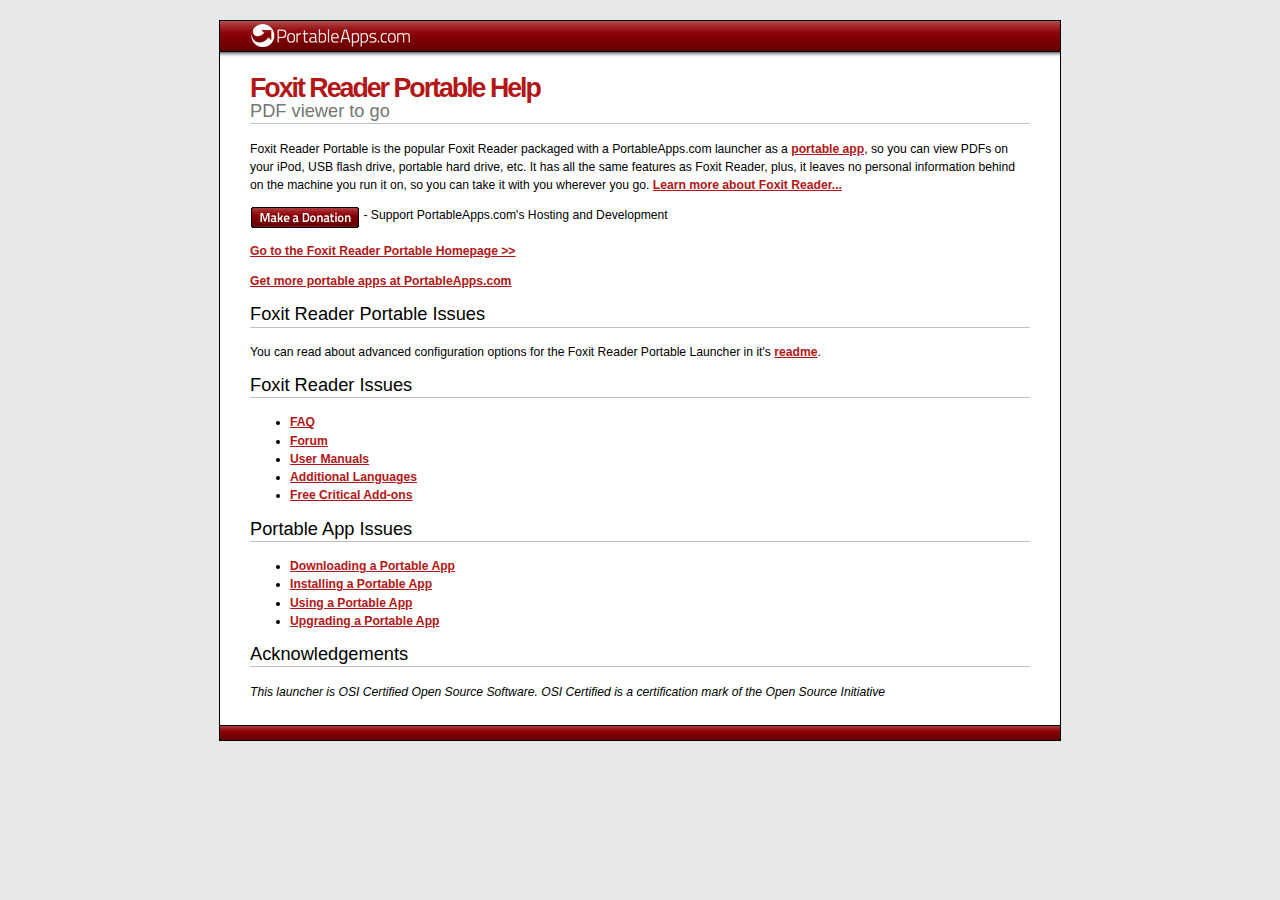
<file: help.html>
<!DOCTYPE HTML PUBLIC "-//W3C//DTD HTML 4.01 Transitional//EN" "http://www.w3.org/TR/html4/loose.dtd">
<html lang="en-US"><head><title>Foxit Reader Portable Help</title>
<link rel="alternate" type="application/rss+xml" title="PortableApps.com" href="http://portableapps.com/feeds/general">
<link rel="SHORTCUT ICON" href="Other/Help/images/favicon.ico">
<style>body {
	font-family: Verdana, Arial, Helvetica, sans-serif;
	font-size: 76%;
	color: #000;
	margin: 20px;
	background: #e6e8ea;
	text-align: center;
	}
a	{
	color: #b31616;
	font-weight: bold;
	}
a:link {
	}
a:visited {
	}
a:active {
	}
a:hover {
	color: red;
	}
h1, h2, h3, h4, h5, h6 {
	font-family: Arial, sans-serif;
	font-weight: normal;
	}
h1	{
	color: #b31616;
	font-weight: bold;
	letter-spacing: -2px;
	font-size: 2.2em;
	border-bottom: 1px solid silver;
	padding-bottom: 5px;
	}
h2	{
	font-size: 1.5em;
	border-bottom: 1px solid silver;
	padding-bottom: 3px;
	clear: both;
	}
h3	{
	font-size: 1.2em;
	}
h4	{
	font-size: 1.1em;
	}
h5	{
	font-size: 1.0em;
	}
h6	{
	font-size: 0.8em;
	}
img	{
	border: 0;
	}
ol, ul, li {
	font-size: 1.0em;
	}
p, table, tr, td, th {
	font-size: 1.0em;
	}
pre {
	font-family: "Courier New", Courier, monospace;
	font-size: 1.0em;
	}
strong, b {
	font-weight: bold;
	}
table, tr, td {
	font-size: 1.0em;
	border-collapse: collapse;
	}
td, th {
	border: 1px solid #aaaaaa;
	border-collapse: collapse;
	padding: 3px;
	}
th	{
background: #3667a8;
	color: white;
	}
ol ol {
	list-style-type: lower-alpha;
	}
.content {
	text-align: left;
	margin-left: auto;
	margin-right: auto;
	width: 780px;
	background-color: #ffffff;
	border-left: 1px solid black;
	border-right: 1px solid black;
	padding: 12px 30px;
	line-height: 150%;
	}
.logo {
	background: #ffffff url("Other/Help/images/help_background_header.png") repeat-x;
	width: 840px;
	margin-top: 20px;
	margin-left: auto;
	margin-right: auto;
	text-align: left;
	border-right: 1px solid black;
	border-left: 1px solid black;
	}
.footer {
	background: #ffffff url("Other/Help/images/help_background_footer.png") repeat-x;
	width: 840px;
	height: 16px;
	margin-left: auto;
	margin-right: auto;
	text-align: left;
	border-right: 1px solid black;
	border-left: 1px solid black;
	}
.logo img {
	padding-left: 0px;
	border: none;
	position: relative;
	top: -4px;
	}
* html .content {
	width: 760px;
	}
* html .logo, * html .footer {
	width: 820px;
	}
.content h1 {
	margin: 0px;
	}
h1.hastagline {
	border: 0;
	}
h2.tagline {
	color: #747673;
	clear: none;
	margin-top: 0em;
	}
/*printer styles*/
@media print {
body, .content {
	margin: 0;
	padding: 0;
	}
.navigation, .locator, .footer a, .message, .footer-links {
	display: none;
	}
.footer, .content, .header {
	border: none;
	}
a	{
	text-decoration: none;
	font-weight: normal;
	color: black;
	}
}</style>
</head>
<body>
<div class="logo"><a href="http://portableapps.com/"><img src="Other/Help/images/help_logo_top.png" alt="PortableApps.com - Your Digital Life, Anywhere" height="47" width="229"></a></div>
<div class="content">

<h1 class="hastagline">Foxit Reader Portable Help</h1>

<h2 class="tagline">PDF viewer to go</h2>

<p>Foxit Reader Portable is the popular Foxit Reader packaged with a PortableApps.com launcher as a <a href="http://portableapps.com/about/what_is_a_portable_app">portable app</a>, so you can view PDFs on your iPod, USB flash drive, portable hard drive, etc. It has all the same features as Foxit Reader, plus, it leaves no personal information behind on the machine you run it on, so you can take it with you wherever you go. <a href="http://www.foxitsoftware.com/pdf/reader/reader4.php">Learn more about Foxit Reader...</a></p>

<p><a href="http://portableapps.com/donate"><img src="Other/Help/images/donation_button.png" width="110" height="23" border="0" align="top" alt="Make a Donation"></a> - Support PortableApps.com's Hosting and Development</p>

<p><a href="http://portableapps.com/apps/office/foxit_reader_portable">Go to the Foxit Reader Portable Homepage &gt;&gt;</a></p>

<p><a href="http://portableapps.com/">Get more portable apps at PortableApps.com</a></p>

<h2>Foxit Reader Portable Issues</h2>
<p>You can read about advanced configuration options for the Foxit Reader Portable Launcher in it's <a href="Other\Source\Readme.txt">readme</a>.</p>

<h2>Foxit Reader Issues</h2>
<ul>
<li><a href="http://www.foxitsoftware.com/support/faq_technical.html#faqreader">FAQ</a></li>
<li><a href="http://forums.foxitsoftware.com/forumdisplay.php?s=19a4b62d3d64cd9d533ae3b418681ec2&f=3">Forum</a></li>
<li><a href="http://www.foxitsoftware.com/support/usermanuals.php">User Manuals</a></li>
<li><a href="http://languages.foxitsoftware.com/index.php">Additional Languages</a></li>
<li><a href="http://www.foxitsoftware.com/pdf/reader/addons#critical">Free Critical Add-ons</a></li>
</ul>

<h2>Portable App Issues</h2>
<ul>
<li><a href="http://portableapps.com/support/portable_app#downloading">Downloading a Portable App</a></li>
<li><a href="http://portableapps.com/support/portable_app#installing">Installing a Portable App</a></li>
<li><a href="http://portableapps.com/support/portable_app#using">Using a Portable App</a></li>
<li><a href="http://portableapps.com/support/portable_app#upgrading">Upgrading a Portable App</a></li>
</ul>

<h2>Acknowledgements</h2>
<p><i>This launcher is OSI Certified Open Source Software. OSI Certified is a certification mark of the Open Source Initiative</i></p>

</div>
<div class="footer"></div>
</body></html>
</file>
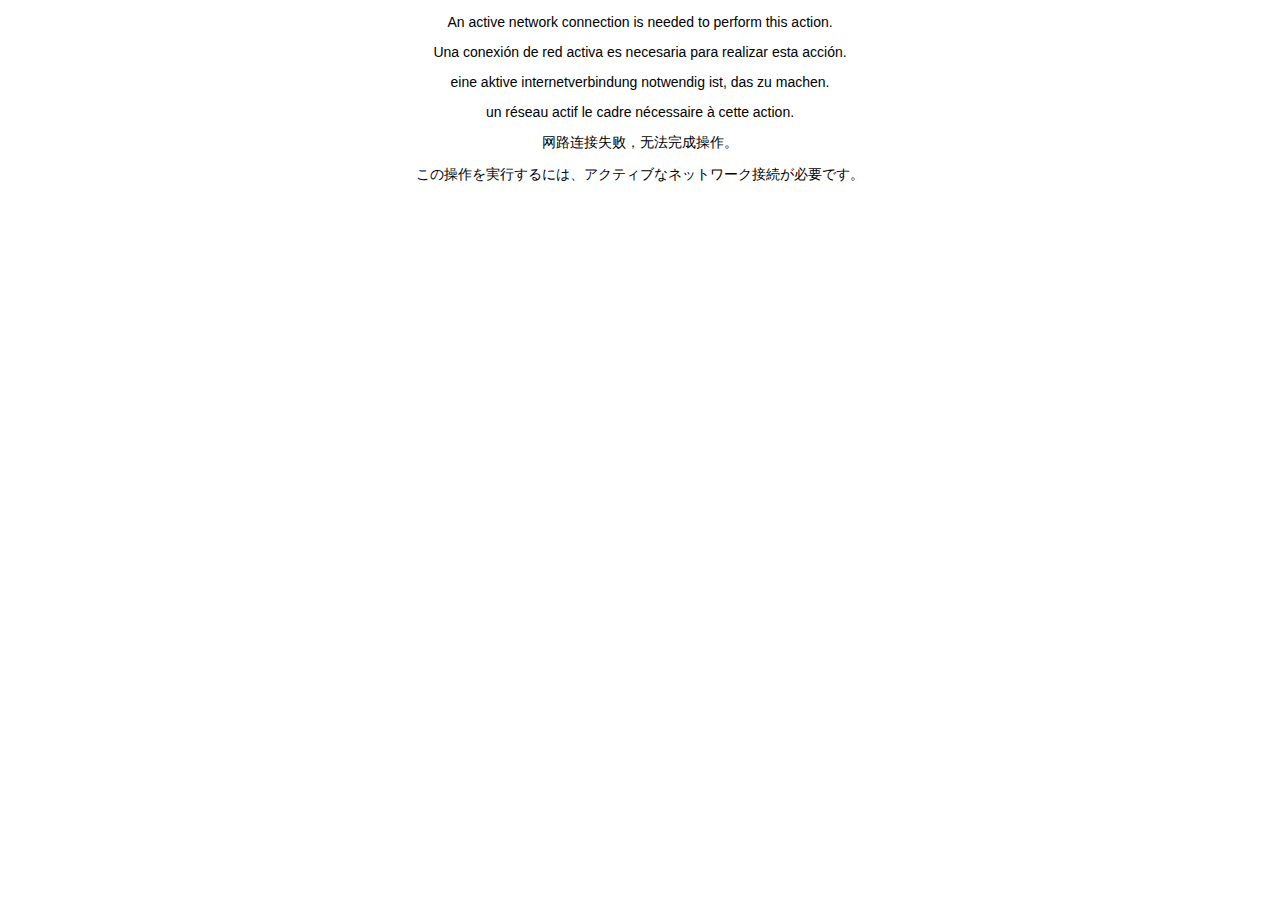
<file: App/Foxit Reader/plugins/no_connection.html>
<!DOCTYPE html>
<html lang="en-US" style="height: 100%;">
	<head>
		<meta charset="UTF-8">
	</head>
<body scroll="no" oncontextmenu="return false;" style="height: 100%;">

<script type="text/javascript">
// 防止 拖进去的 元素 打开另外一个网页
var handler = function(e) {
	e.preventDefault();
	return false;
};
if(document.addEventListener) {
	document.addEventListener('drop', handler, true);
	document.addEventListener('dragover', handler, true);
	document.addEventListener('dragenter', handler, true);
	document.addEventListener('dragleave', handler, true);
} else {
	document.ondrop = handler;
	document.ondragover = handler;
	document.ondragenter = handler;
	document.ondragleave = handler;
}

function stopEventHandle(event) {
	event.cancelBubble = true;
	event.returnValue = false;
	if ( event.stopPropagation ) {
		event.stopPropagation();
	}
	return false;
}
window.onkeydown = function(event){
	event = event || window.event;
	if (event.keyCode == 116) {
		//屏蔽F5刷新网页功能
		event.keyCode = 0;
		return stopEventHandle(event);
	}
};
window.onmousewheel = function(event){
	event = event || window.event;
	if (event.ctrlKey) {
		//屏蔽Ctrl+滚轮的缩放页面
		return stopEventHandle(event);
	}
};

window.etCallJs = function(){return "";}
window.onload = function (){
	var param = "";
	var url = window.location.href;
	var index = url.indexOf("?");
	if (index != -1) {
		param = url.substring(index + 1);
	}
	if (param && param != "") {
		var pObj = document.getElementById(param);
		if (pObj) {
			pObj.style.display = "block";
		}
		if(param == "ja-JP") {
			document.body.style.fontFamily="Meiryo";
			document.getElementById("divid").style.fontFamily="Meiryo";
			var pLists=document.getElementsByTagName("p");
			for(var i=0; i<pLists.length; i++) {
				var obj = pLists[i];
				if(obj){
					obj.style.fontFamily="Meiryo";
				}
			}
		}
	}
};
</script>

<div id="divid" style="text-align:center; margin-top:10px; margin-bottom:10px; font-family: Segoe UI, tahoma, arial, sans-serif; font-size:14px;">
<!--English - United States(en-US)-->
<p id="en-US"> An active network connection is needed to perform this action. </p>
<!--Spanish - Latin American(es-419)-->
<p id="en-419"> Una conexión de red activa es necesaria para realizar esta acción. </p>
<!--German - Germany(de-DE)-->
<p id="de-DE"> eine aktive internetverbindung notwendig ist, das zu machen. </p>
<!--French - France(fr-FR)-->
<p id="fr-FR"> un réseau actif le cadre nécessaire à cette action. </p>
<!--Chinese - China(zh-CN)-->
<p id="zh-CN"> 网路连接失败，无法完成操作。 </p>
<!--Japanese - Japan(ja-JP)-->
<p id="ja-JP"> この操作を実行するには、アクティブなネットワーク接続が必要です。 </p>
<!--Korean - Korea(ko-KR)-->
<p id="ko-KR" style="display: none;"> 이 작업은 네트워크가 연결되어야 합니다. </p>
<!--zh-HK	Chinese - Hong Kong SAR(zh-HK)-->
<p id="zh-HK" style="display: none;"> 由於網絡問題無法完成操作。 </p>
<!--zh-TW	Chinese - Taiwan(zh-TW)-->
<p id="zh-TW" style="display: none;"> 由於網路問題，因此無法完成此作業。 </p>
<!--Russian - Russia(ru-RU)-->
<p id="ru-RU" style="display: none;"> Не удалось завершить эту операцию из-за ошибки сети. </p>
<!--Portuguese - Brazil(pt-BR)-->
<p id="pt-BR" style="display: none;"> Não foi possível concluir essa operação devido a um erro de rede. </p>
<!--Polish - Poland(pl-PL)-->
<p id="pl-PL" style="display: none;"> Nie można ukończyć operacji ze względu na błąd sieci. </p>
<!--Dutch - The Netherlands(nl-NL)-->
<p id="nl-NL" style="display: none;"> Deze handeling kan niet worden voltooid vanwege een netwerkfout. </p>
<!--Italian - Italy(it-IT)-->
<p id="it-IT" style="display: none;"> Non è stato possibile completare l'operazione a causa di un errore di rete. </p>
</div>

</body>
</html>
</file>
